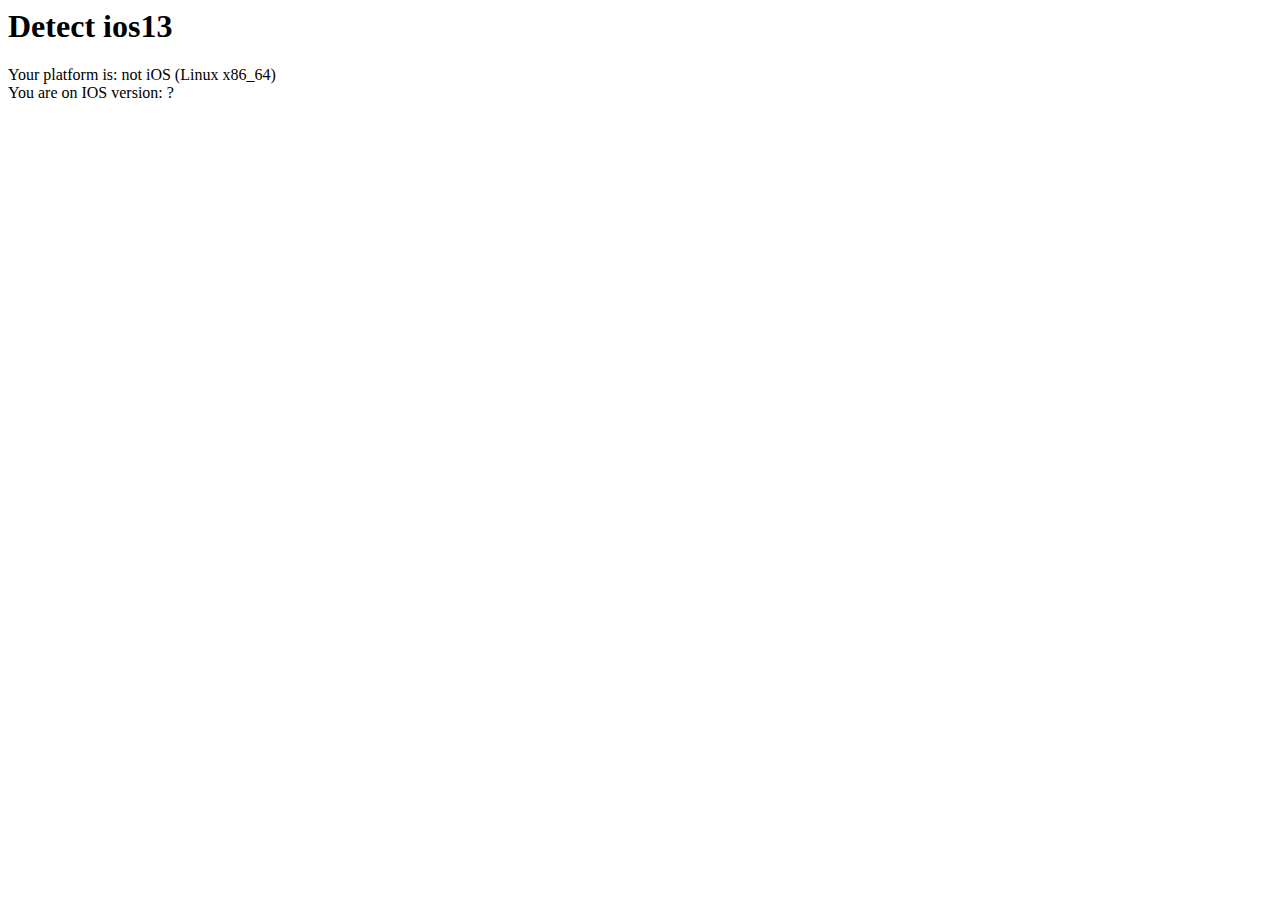
<file: detect.html>
<html>
<head>
<script>
function iOSversion() {
  console.log('detecting ios');
  var ver = 'not iOS';
  var iosVer = '?';
  const platform = navigator.platform;
  console.log('Platform: ', platform);
  if (/iP(hone|od|ad)/.test(navigator.platform)) {
    var v = (navigator.appVersion).match(/OS (\d+)_(\d+)_?(\d+)?/);
    ver = [parseInt(v[1], 10), parseInt(v[2], 10), parseInt(v[3] || 0, 10)];
    iosVer = ver[0];
  } else {
    ver += ' ('+platform+')'
  }
  
  document.getElementById("message").textContent = ver;
  document.getElementById("versionOfIOS").textContent = iosVer;
  console.log('detecting ios completed: ', ver);
}
</script>
</head>
<body onload="iOSversion()">
<h1>Detect ios13</h1>
Your platform is: <span id='message'>Not determined</span>
<br/>
You are on IOS version: <span id='versionOfIOS'>Not determined</span>
</body>
</html>
</file>
